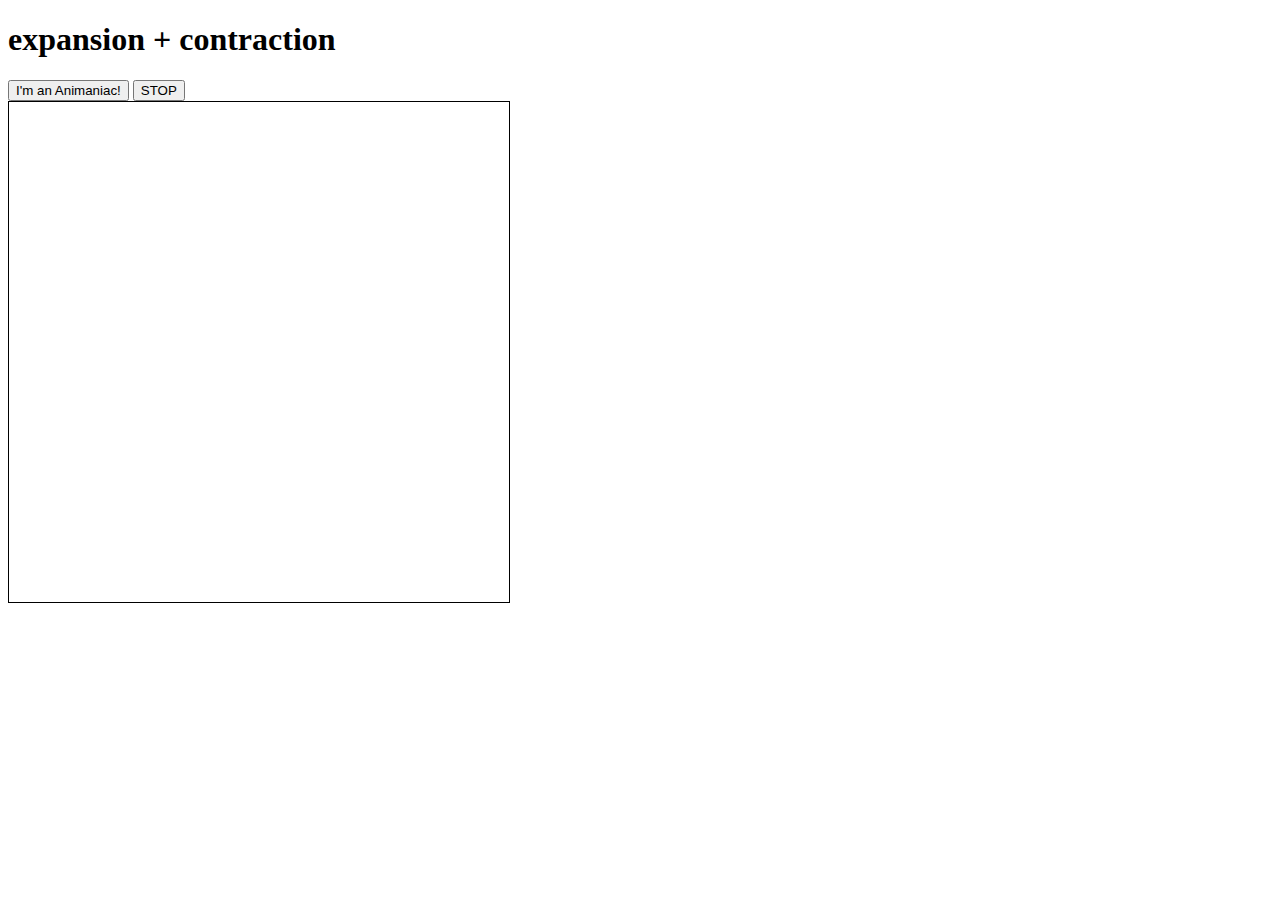
<file: 03_canvas-anim/index.html>
<!DOCTYPE html>
<html lang="en">
  <!-- HTML file for JavaScript canvas work -->

<html>

  <head>
    <meta charset="utf-8"/>
    <title>The State of Animania</title>
  </head>

  <style>
    #playground { border: 1px solid black }
  </style>

  <h1>expansion + contraction</h1>

  <div>
    <button id="circle">I'm an Animaniac!
    </button>

    <button id="stop">STOP
    </button>
  </div>
  <canvas width="500" height="500" id="playground">
  </canvas>

  <script src="animate.js">
  </script>

</html>
</file>
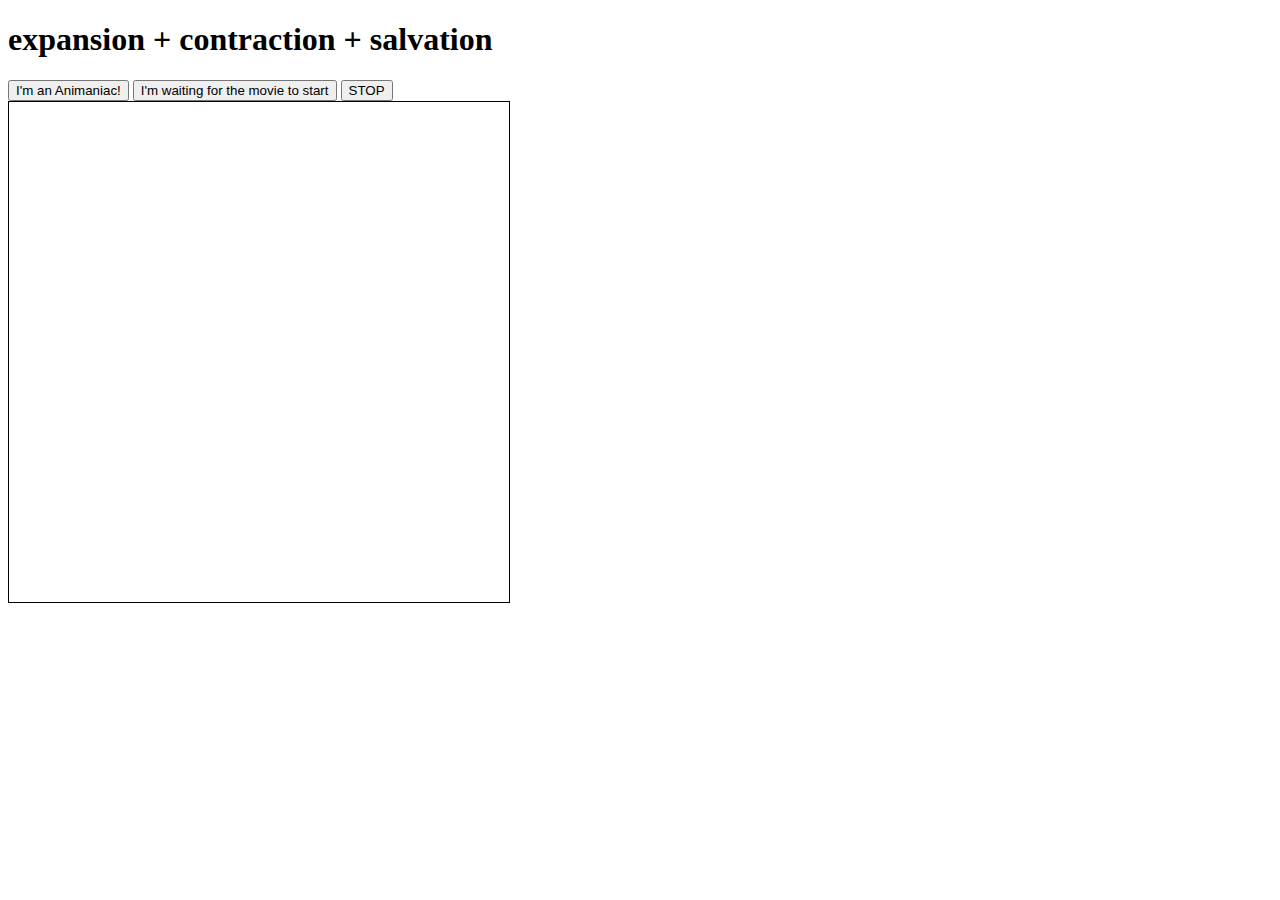
<file: 04_canvas-dvd/index.html>
<!DOCTYPE html>

<html lang="en">
  <!-- NintendoDSI
       SoftDev pd8
       K04 - canvas-based, JS-driven animation - now with external img
       2019-02-06
       HTML file for JavaScript canvas work
    -->

  <head>
    <meta charset="utf-8"/>
    <title>The State of Animania</title>
  </head>

  <style>
    #playground { border: 1px solid black }
  </style>

  <h1>expansion + contraction + salvation</h1>

  <div>
    <button id="circle">
      I'm an Animaniac!
    </button>

    <button id="dvd">
      I'm waiting for the movie to start
    </button>

    <button id="stop">
      STOP
    </button>
  </div>

  <canvas width="500" height="500" id="playground">
  </canvas>

  <script src="animate.js">
  </script>

</html>
</file>
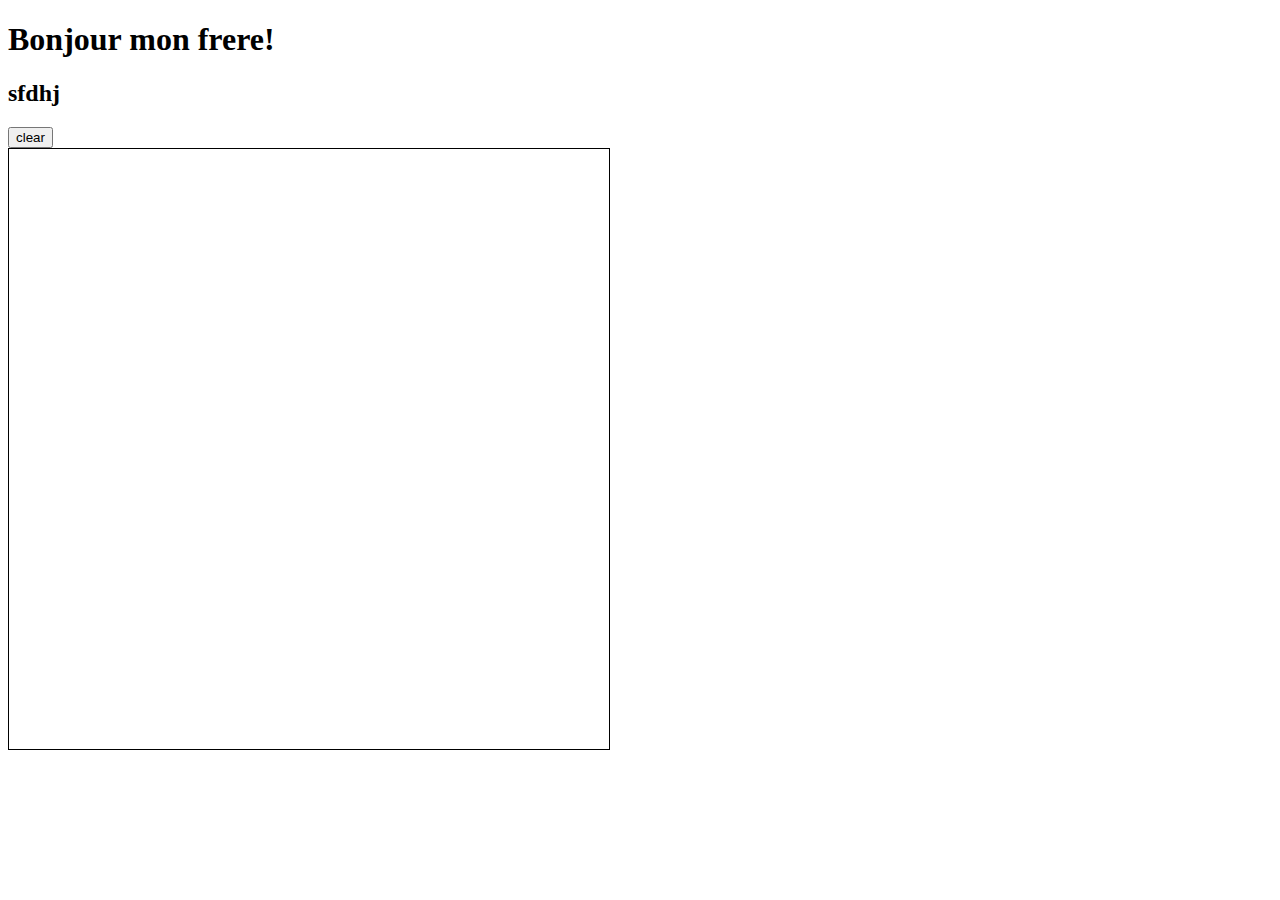
<file: 00_canvas/clickdraw.html>
<!DOCTYPE html>
<html>
	<style>
#slate{border:1px solid black}
	</style>
	<h1>Bonjour mon frere!</h1>
	<h2>sfdhj</h2>
	<button>clear</button>
	<div>
<canvas height="600" width="600" id="slate">asdjk</canvas>
</div>
</html>
</file>
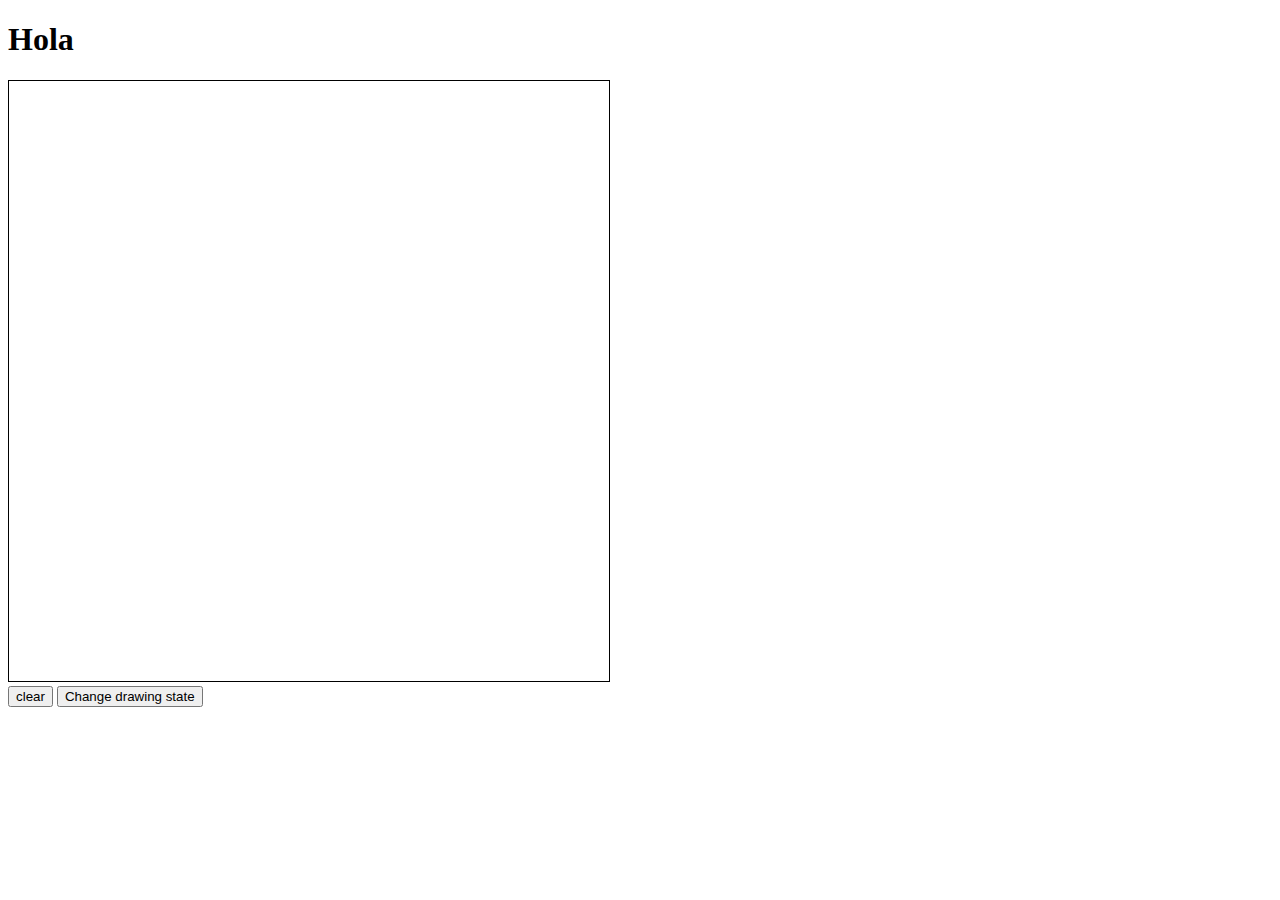
<file: 01_canvas/clickdraw.html>
<!DOCTYPE html>
<html>
  <style>
    #slate {border: 1px solid black}
  </style>
  <body>
  <h1> Hola </h1>
      <div>
	<canvas height= "600" width = "600" id = "slate">
	  dis dat alt text
	</canvas>
      </div>
      <button id="cle">clear</button>
	     <button id="draw_state">Change drawing state</button>

          <script src="clickdraw.js"></script>
</body>
</html>
</file>
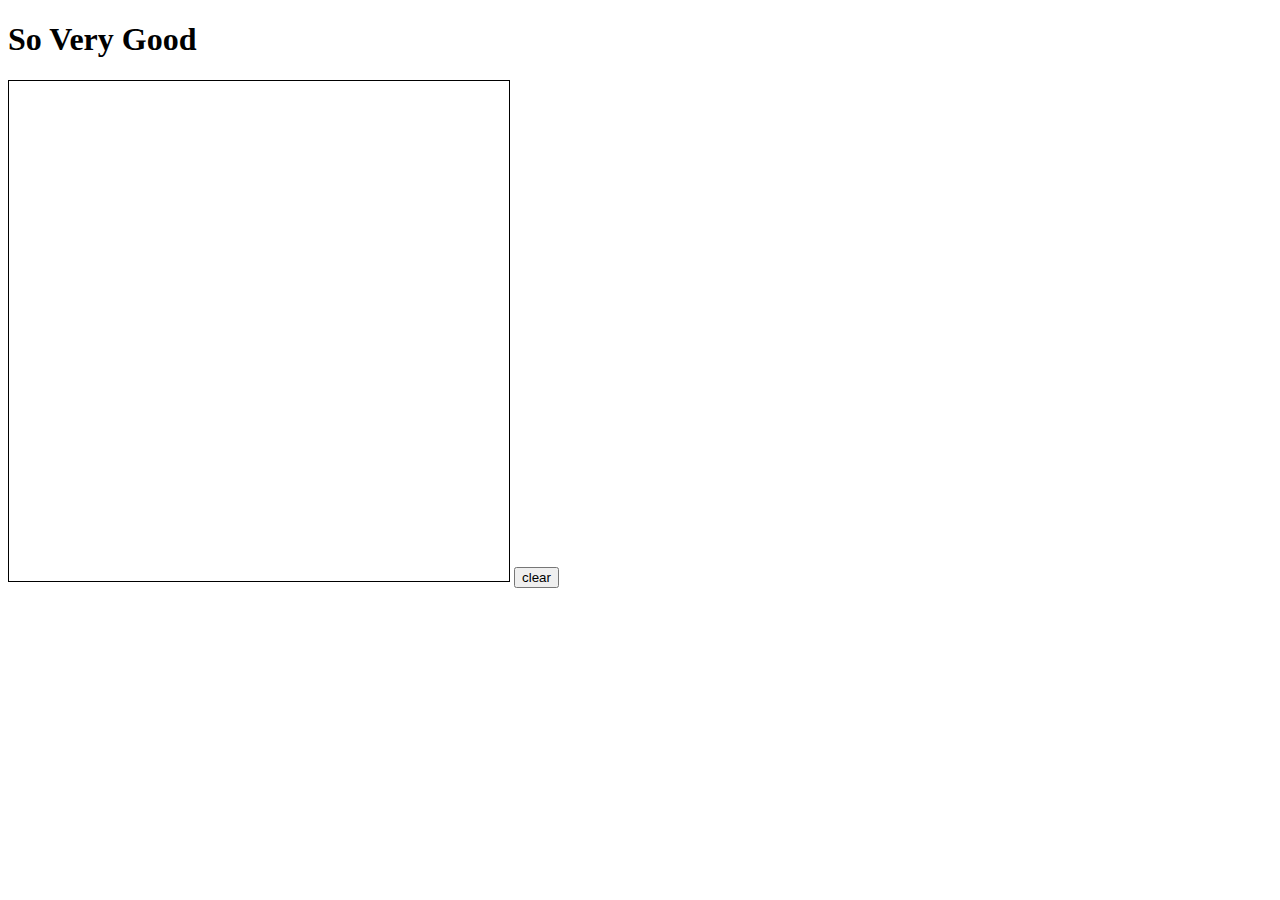
<file: 09_svg/demo.html>
<!DOCTYPE html>
<html lang="en">
  <!-- Clyde "Thluffy" Sinclair
       SoftDev pd0
       K09 -- basic SVG work
       2019-03-13w
       HTML file for initial forays into SVG...
    -->

  <head>
    <meta charset="utf-8"/>
    <title>
      basic SVG work
    </title>
  </head>

  <body>
    <h1>
      So Very Good
    </h1>

    <svg id="vimage" height="500" width="500" style="border: 1px solid;">
    </svg>

    <button id="but_clear">
      clear
    </button>

    <script src="svg.js">
    </script>

  </body>
</html>
</file>
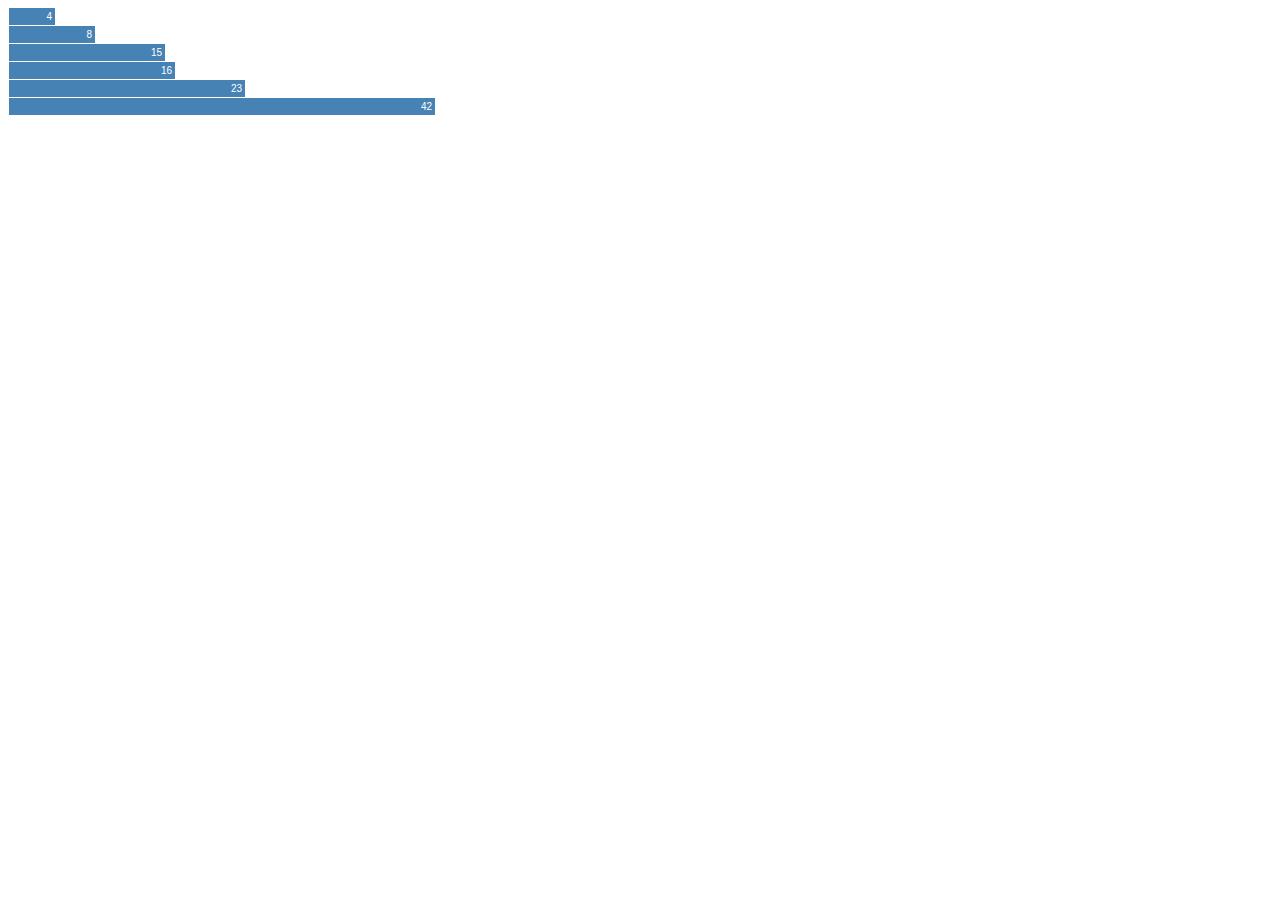
<file: 12_svg/index0.html>
<!DOCTYPE html>
<!--D3 demo: prelude-->
<!--
    Yields a horizontal bar chart:
    steelblue bars, white number overlays indicating (width in px)*10
  -->
<!--
    Maryann Foley
    SoftDev2 pd8
    2019-3-18
  -->


<style>
  .chart div {
  font: 10px sans-serif;
  background-color: steelblue;
  text-align: right;
  padding: 3px;
  margin: 1px;
  color: white;
  }
</style>

<div class="chart">
  <div style="width: 40px;">4</div>
  <div style="width: 80px;">8</div>
  <div style="width: 150px;">15</div>
  <div style="width: 160px;">16</div>
  <div style="width: 230px;">23</div>
  <div style="width: 420px;">42</div>
</div>
</file>
